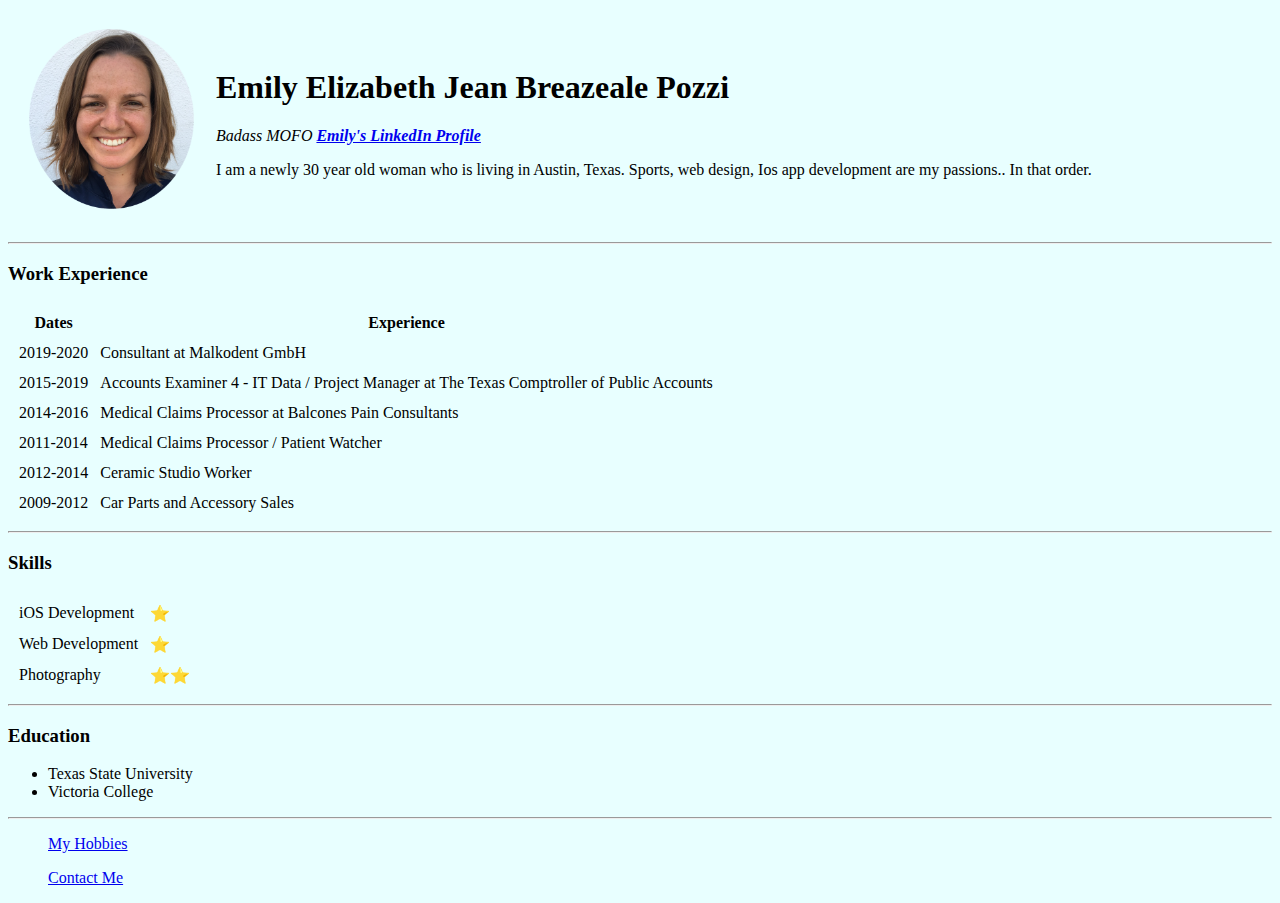
<file: index.html>
<!DOCTYPE html>
<html lang="en" dir="ltr">

<head>
  <meta charset="utf-8">
  <title>Emilys Personal Site</title>
  <link rel="stylesheet" href="./styles.css/styles.css">
</head>

<body>

  <table cellspacing="20">
    <tr>
      <td><img src="./Photos/Emily_Pozzi_Prof-01.png" height="180px" width="165px" alt="Emily Pozzi picture" ></td>
      <td>  <h1>Emily Elizabeth Jean Breazeale Pozzi</h1>
      <p><em> Badass MOFO <strong><a href="https://www.linkedin.com/in/emilypozzi/">Emily's LinkedIn Profile</a> </strong> </em></p>
    <p> I am a newly 30 year old woman who is living in Austin, Texas. Sports, web design, Ios app development are my passions.. In that order. </p></td>
    </tr>

  </table>

<hr>

<h3>Work Experience</h3>
<p></p>
<table cellspacing="10">

<thead>
  <tr>
    <th>Dates</th>
    <th>Experience</th>
  </tr>
</thead>

<tbody>
  <tr>
    <td>2019-2020</td>
    <td>Consultant at Malkodent GmbH</td>
  </tr>

  <tr>
    <td>2015-2019</td>
    <td>Accounts Examiner 4 - IT Data / Project Manager at The Texas Comptroller of Public Accounts</td>
  </tr>

  <tr>
    <td>2014-2016</td>
    <td>Medical Claims Processor at Balcones Pain Consultants</td>
  </tr>

  <tr>
    <td>2011-2014</td>
    <td>Medical Claims Processor / Patient Watcher</td>
  </tr>

  <tr>
    <td>2012-2014</td>
    <td>Ceramic Studio Worker</td>
  </tr>

  <tr>
    <td>2009-2012</td>
    <td>Car Parts and Accessory Sales</td>
  </tr>
</table>
</tbody>

<hr>

  <h3>Skills</h3>
<table cellspacing="10">
        <tr>
          <td>iOS Development</td>
          <td>⭐️</td>
        </tr>
        <tr>
        <td>Web Development</td>
        <td>⭐️</td>
      </tr>
        <tr>
          <td>Photography</td>
          <td>⭐️⭐️</td>
        </tr>
      </thead>
    </table>

<hr>

<h3>Education</h3>
<ul>
  <li>Texas State University</li>
  <li>Victoria College</li>
</ul>

<hr>

<ul>
<a href="hobbies.html">My Hobbies</a>
</ul>
<ul>
  <a href="contact.html">Contact Me</a>
</ul>

</body>

</html>
</file>
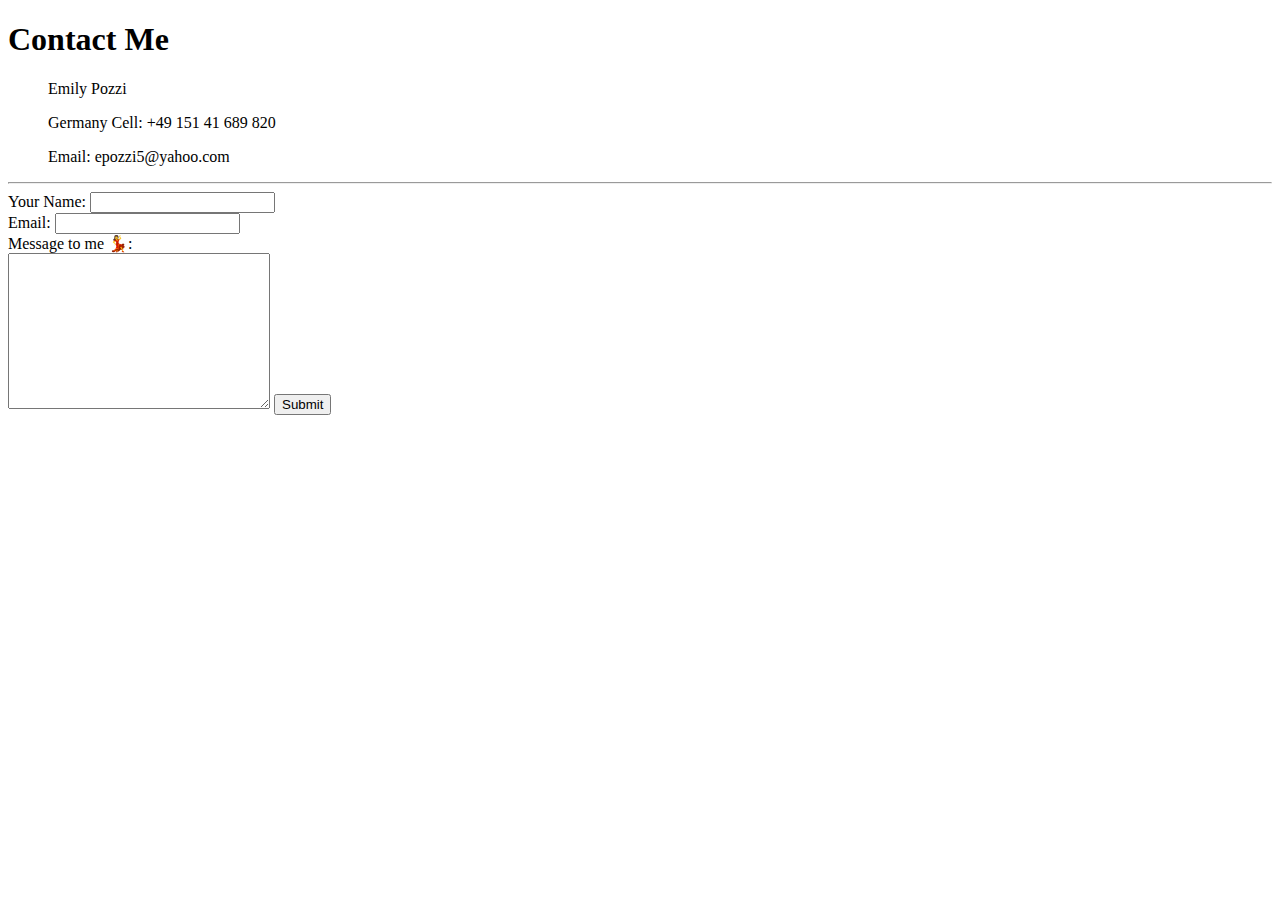
<file: contact.html>
<!DOCTYPE html>
<html lang="en" dir="ltr">
  <head>
    <meta charset="utf-8">
    <title>Contact Me</title>
  </head>
  <body>

    <h1>Contact Me</h1>
    <ol>
      <p>Emily Pozzi</p>
      <p>Germany Cell: +49 151 41 689 820</p>
      <p>Email: epozzi5@yahoo.com</p>
  </ol>

<hr>
<form action="mailto:epozzi5@yahoo.com" method="post" enctype="text/plain">

  <label>Your Name:</label>
  <input type="text" name="yourName" value=""><br>

<label>Email:</label>
  <input type="email" name="yourEmail" value=""><br>

  <label>Message to me 💃:</label><br>
  <textarea name="yourMessage" rows="10" cols="30"></textarea>
<input type="submit" name="">


</form>
  </body>
</html>
</file>
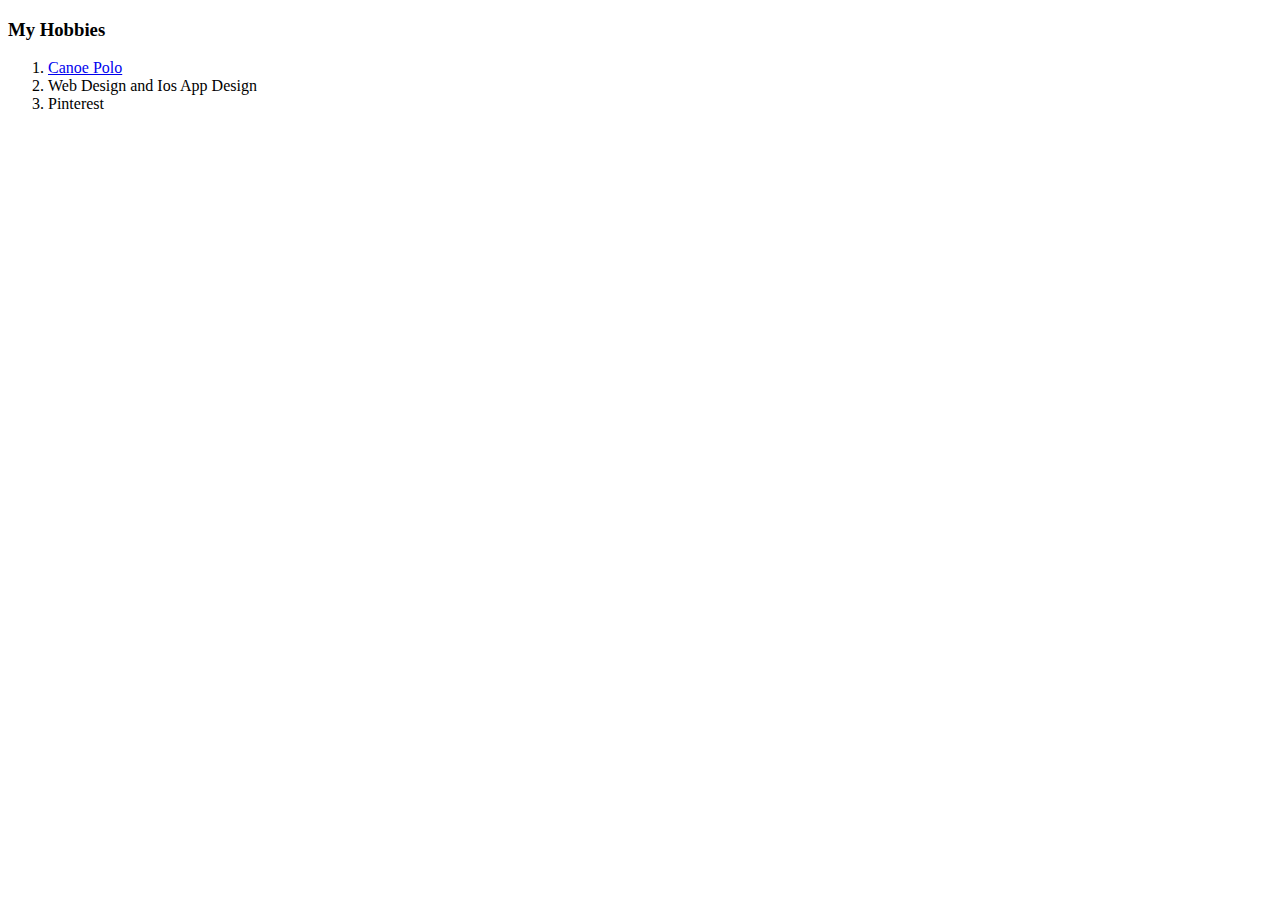
<file: hobbies.html>
<!DOCTYPE html>
<html lang="en" dir="ltr">
  <head>
    <meta charset="utf-8">
    <title>My Hobbies</title>
  </head>
  <body>

    <h3>My Hobbies</h3>
    <ol>
      <li><a href="https://www.youtube.com/watch?v=jST-2onqUZ4" >Canoe Polo</li></a>
      <li>Web Design and Ios App Design</li>
      <li>Pinterest</li>
    </ol>

    

  </body>
</html>
</file>
<file: styles.css/styles.css>
body {
    background-color: #e8ffff;
}
</file>
